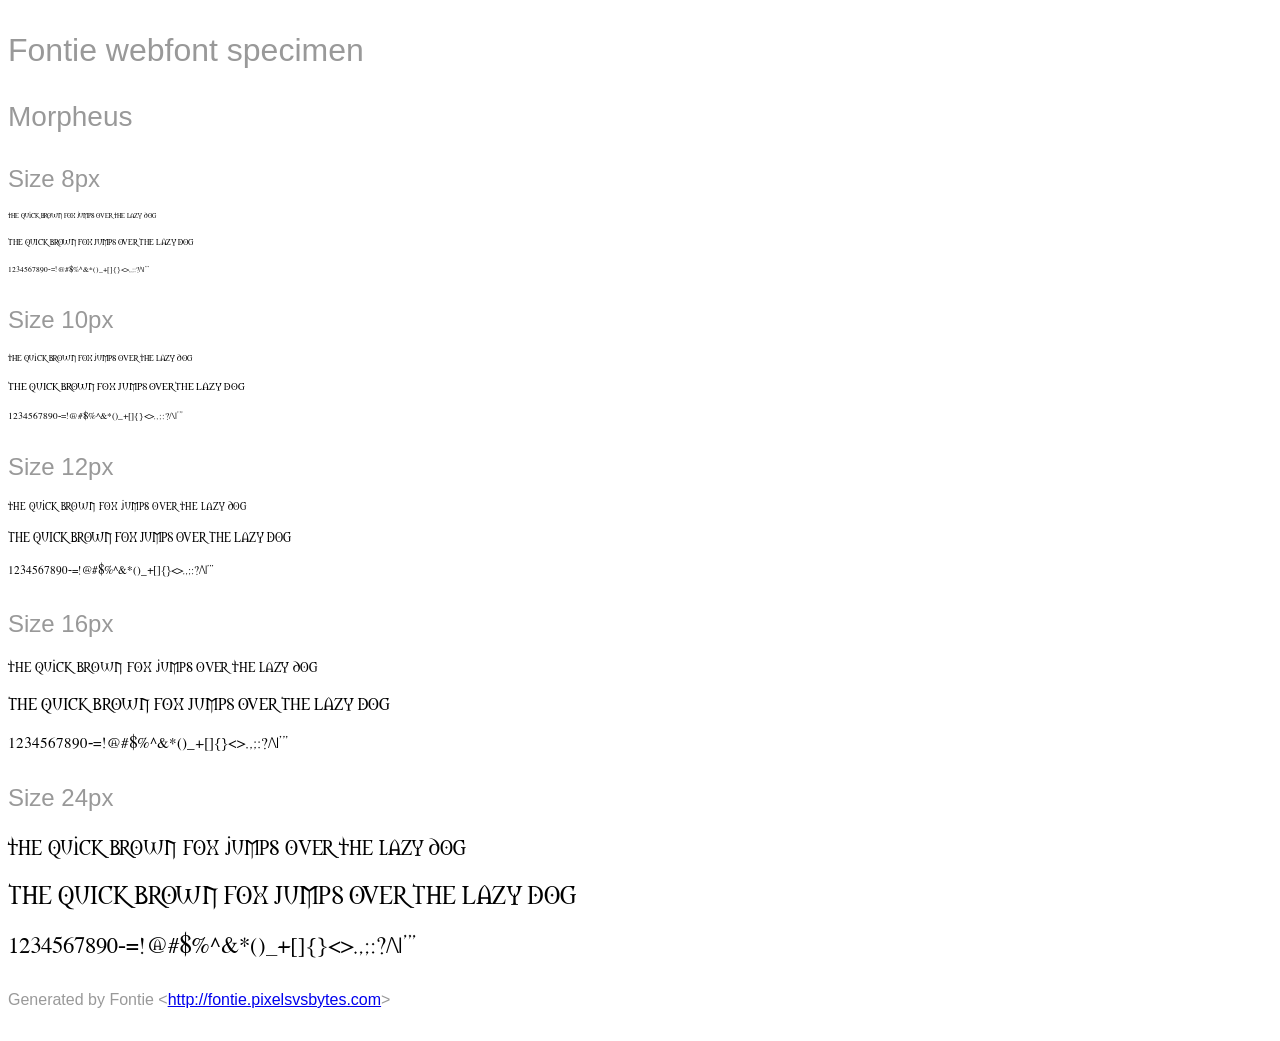
<file: src/fonts/Morpheus.html>
<html>
<head>
    <style>
        /* INFO We recommend to use @import or the link tag to include the
                font-face definition into your page.
           NOTE Some browsers block access to CSS rules in external files if the
                page is not loaded via HTTP. Therefore the Font Smoothie script
                will not work if you open this page as a local file. */
        @import url('Morpheus.css');

        /* INFO Just some other styles to beautify the page ;) */
        body {
            font-family: sans-serif;
            color: #999;
            white-space: nowrap;
        }
        h1 {
            font-size: 2rem;
            font-weight: normal;
            margin: 2rem 0 1rem 0;
        }
        h2 {
            font-size: 1.75rem;
            font-weight: normal;
            margin: 2rem 0 1rem 0;
        }
        h3 {
            font-size: 1.5rem;
            font-weight: normal;
            margin: 2rem 0 1rem 0;
        }
        p {
            margin: 2rem 0;
        }
        div p {
            font-family: 'Morpheus';
            font-weight: 400;
            font-style: normal;
            color: #000;
            margin: 1rem 0;
        }
    </style>
    <title>Morpheus &mdash; Fontie webfont specimen</title>
</head>

<body>
    <h1>Fontie webfont specimen</h1>
    <h2>Morpheus</h2>
    <div style="font-size:8px">
        <h3>Size 8px</h3>
        <p>the quick brown fox jumps over the lazy dog</p>
        <p>THE QUICK BROWN FOX JUMPS OVER THE LAZY DOG</p>
        <p>1234567890-=!@#$%^&amp;*()_+[]{}&lt;&gt;.,;:?/\|'"</p>
    </div>
    <div style="font-size:10px">
        <h3>Size 10px</h3>
        <p>the quick brown fox jumps over the lazy dog</p>
        <p>THE QUICK BROWN FOX JUMPS OVER THE LAZY DOG</p>
        <p>1234567890-=!@#$%^&amp;*()_+[]{}&lt;&gt;.,;:?/\|'"</p>
    </div>
    <div style="font-size:12px">
        <h3>Size 12px</h3>
        <p>the quick brown fox jumps over the lazy dog</p>
        <p>THE QUICK BROWN FOX JUMPS OVER THE LAZY DOG</p>
        <p>1234567890-=!@#$%^&amp;*()_+[]{}&lt;&gt;.,;:?/\|'"</p>
    </div>
    <div style="font-size:16px">
        <h3>Size 16px</h3>
        <p>the quick brown fox jumps over the lazy dog</p>
        <p>THE QUICK BROWN FOX JUMPS OVER THE LAZY DOG</p>
        <p>1234567890-=!@#$%^&amp;*()_+[]{}&lt;&gt;.,;:?/\|'"</p>
    </div>
    <div style="font-size:24px">
        <h3>Size 24px</h3>
        <p>the quick brown fox jumps over the lazy dog</p>
        <p>THE QUICK BROWN FOX JUMPS OVER THE LAZY DOG</p>
        <p>1234567890-=!@#$%^&amp;*()_+[]{}&lt;&gt;.,;:?/\|'"</p>
    </div>
    <p>Generated by Fontie &lt;<a href="http://fontie.pixelsvsbytes.com">http://fontie.pixelsvsbytes.com</a>&gt;</p>
</body>

</html>
</file>
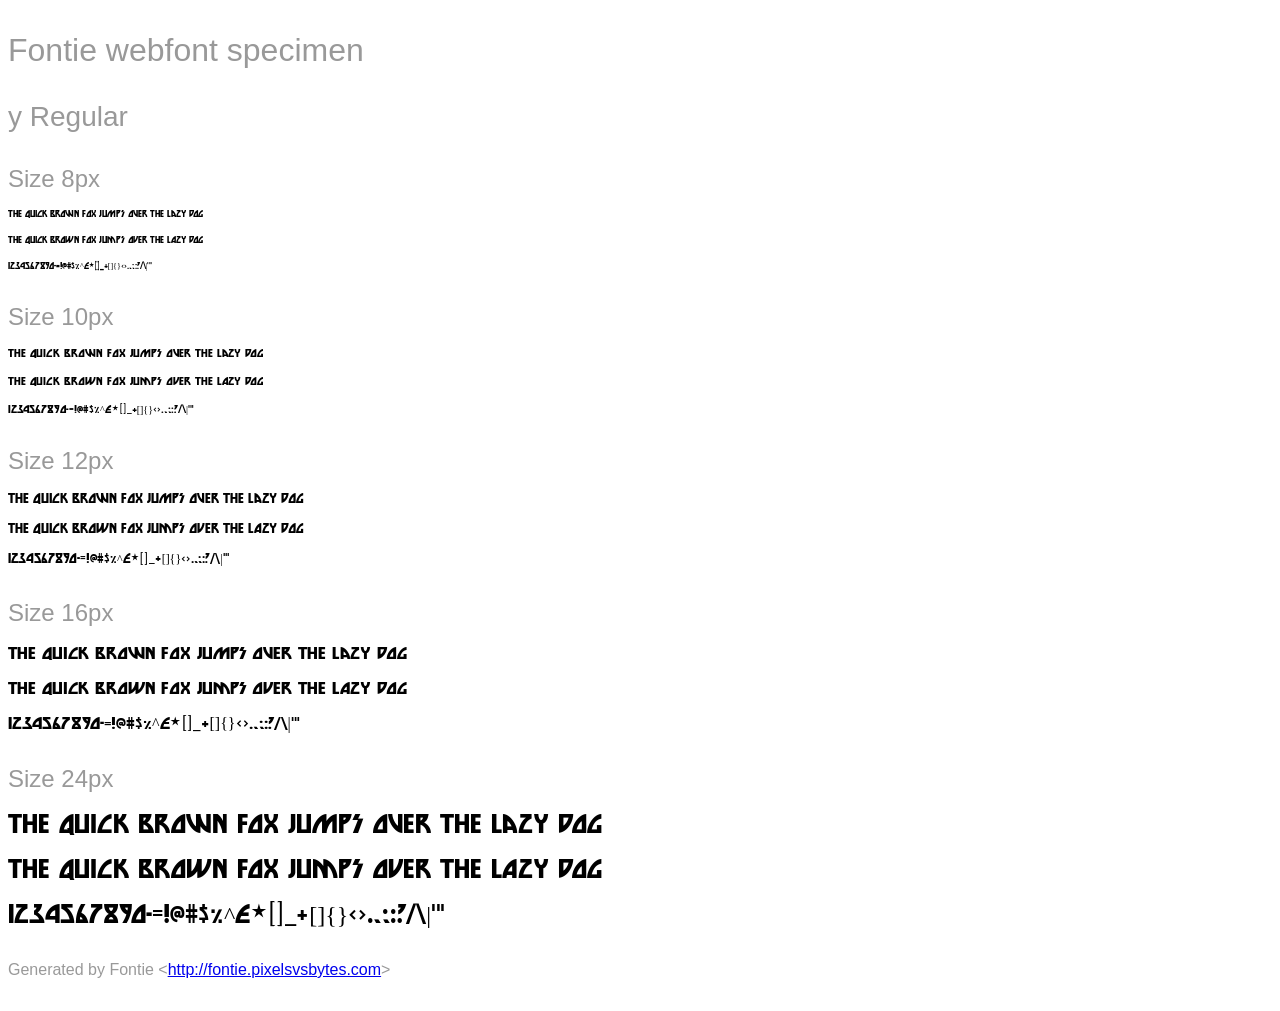
<file: src/fonts/y Regular.html>
<html>
<head>
    <style>
        /* INFO We recommend to use @import or the link tag to include the
                font-face definition into your page.
           NOTE Some browsers block access to CSS rules in external files if the
                page is not loaded via HTTP. Therefore the Font Smoothie script
                will not work if you open this page as a local file. */
        @import url('y.css');

        /* INFO Just some other styles to beautify the page ;) */
        body {
            font-family: sans-serif;
            color: #999;
            white-space: nowrap;
        }
        h1 {
            font-size: 2rem;
            font-weight: normal;
            margin: 2rem 0 1rem 0;
        }
        h2 {
            font-size: 1.75rem;
            font-weight: normal;
            margin: 2rem 0 1rem 0;
        }
        h3 {
            font-size: 1.5rem;
            font-weight: normal;
            margin: 2rem 0 1rem 0;
        }
        p {
            margin: 2rem 0;
        }
        div p {
            font-family: 'y';
            font-weight: 400;
            font-style: normal;
            color: #000;
            margin: 1rem 0;
        }
    </style>
    <title>y &mdash; Fontie webfont specimen</title>
</head>

<body>
    <h1>Fontie webfont specimen</h1>
    <h2>y Regular</h2>
    <div style="font-size:8px">
        <h3>Size 8px</h3>
        <p>the quick brown fox jumps over the lazy dog</p>
        <p>THE QUICK BROWN FOX JUMPS OVER THE LAZY DOG</p>
        <p>1234567890-=!@#$%^&amp;*()_+[]{}&lt;&gt;.,;:?/\|'"</p>
    </div>
    <div style="font-size:10px">
        <h3>Size 10px</h3>
        <p>the quick brown fox jumps over the lazy dog</p>
        <p>THE QUICK BROWN FOX JUMPS OVER THE LAZY DOG</p>
        <p>1234567890-=!@#$%^&amp;*()_+[]{}&lt;&gt;.,;:?/\|'"</p>
    </div>
    <div style="font-size:12px">
        <h3>Size 12px</h3>
        <p>the quick brown fox jumps over the lazy dog</p>
        <p>THE QUICK BROWN FOX JUMPS OVER THE LAZY DOG</p>
        <p>1234567890-=!@#$%^&amp;*()_+[]{}&lt;&gt;.,;:?/\|'"</p>
    </div>
    <div style="font-size:16px">
        <h3>Size 16px</h3>
        <p>the quick brown fox jumps over the lazy dog</p>
        <p>THE QUICK BROWN FOX JUMPS OVER THE LAZY DOG</p>
        <p>1234567890-=!@#$%^&amp;*()_+[]{}&lt;&gt;.,;:?/\|'"</p>
    </div>
    <div style="font-size:24px">
        <h3>Size 24px</h3>
        <p>the quick brown fox jumps over the lazy dog</p>
        <p>THE QUICK BROWN FOX JUMPS OVER THE LAZY DOG</p>
        <p>1234567890-=!@#$%^&amp;*()_+[]{}&lt;&gt;.,;:?/\|'"</p>
    </div>
    <p>Generated by Fontie &lt;<a href="http://fontie.pixelsvsbytes.com">http://fontie.pixelsvsbytes.com</a>&gt;</p>
</body>

</html>
</file>
